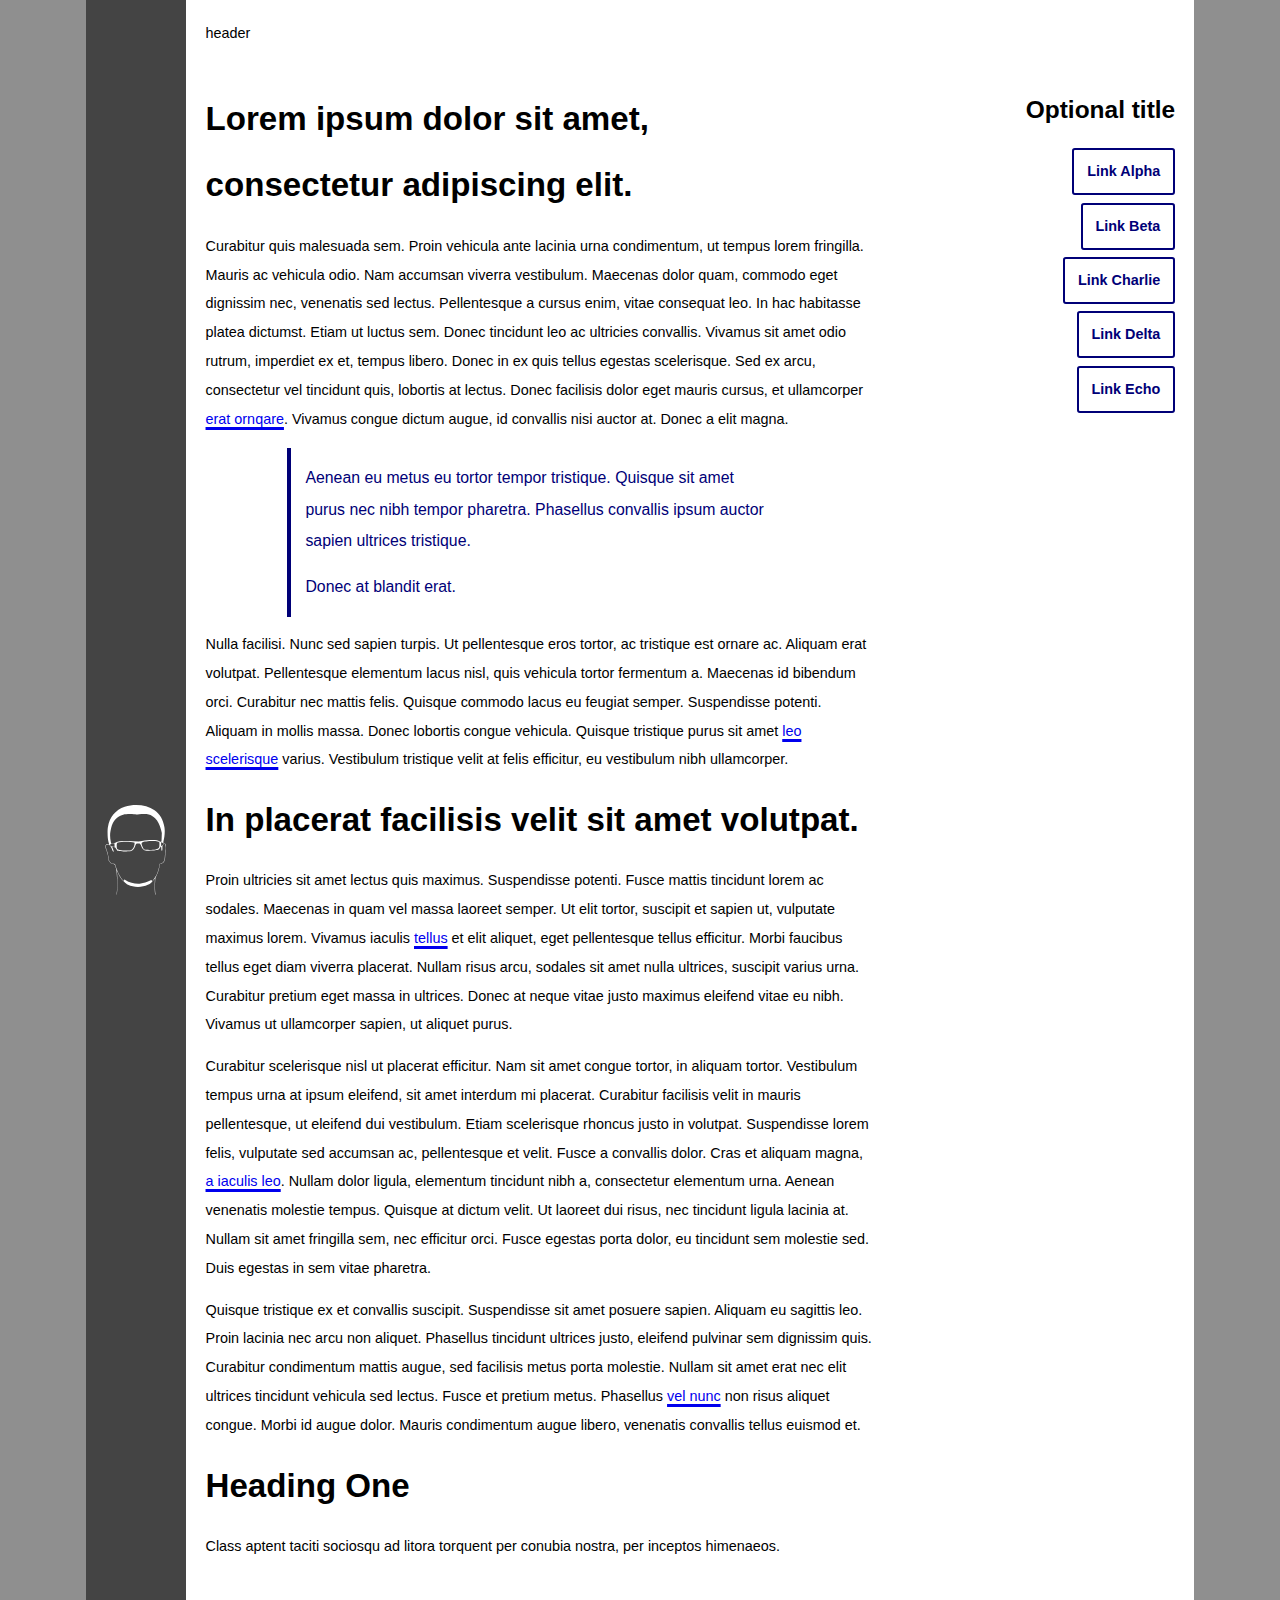
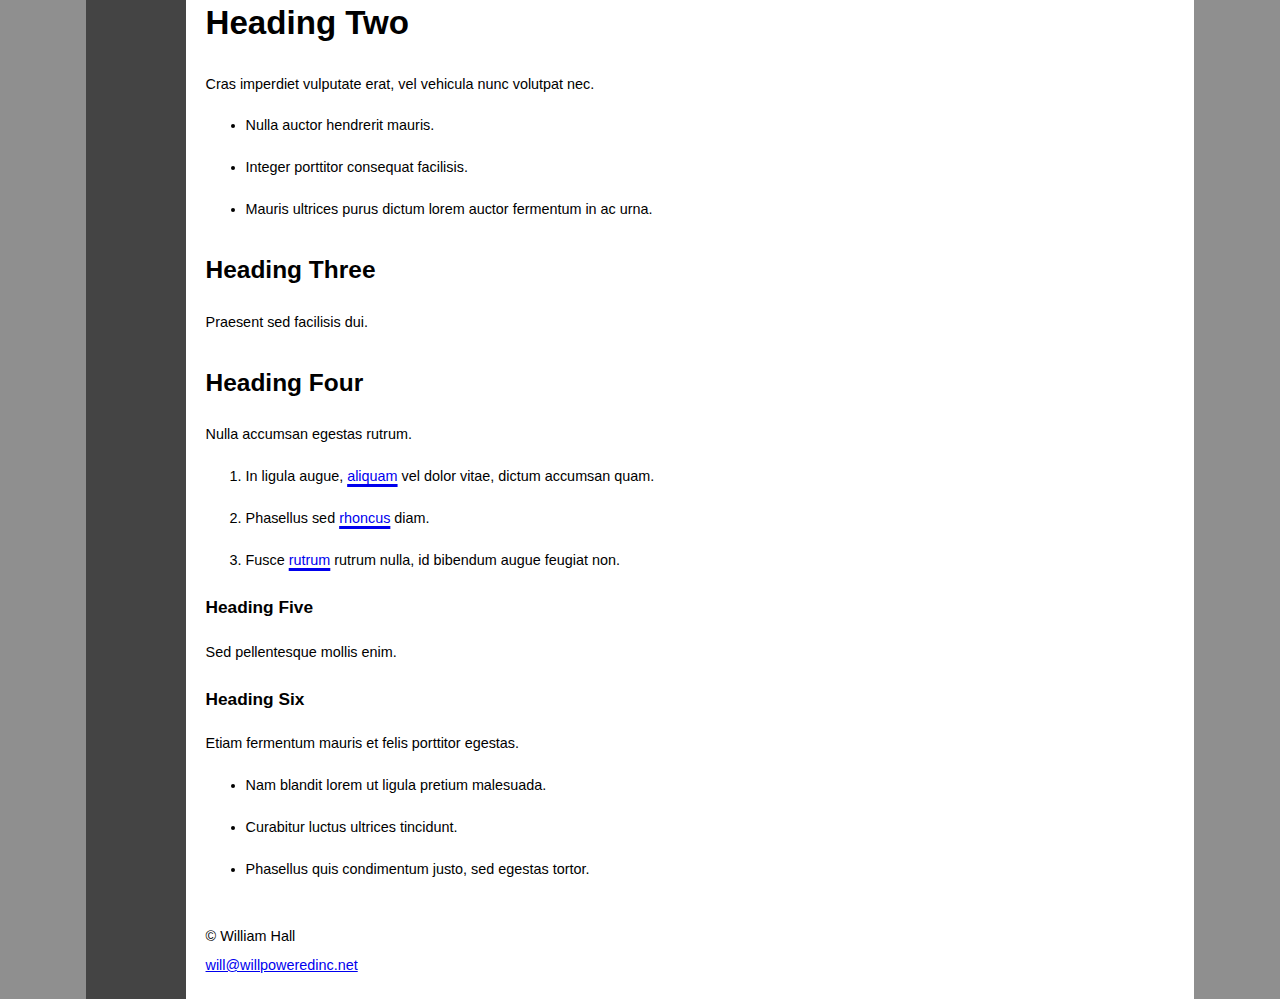
<file: index.html>
<!DOCTYPE html>
<html lang="en-GB">

<meta charset="UTF-8" />
<meta name="viewport" content="width=device-width, initial-scale=1" />

<title>Template</title>
<meta name="robots" content="index, follow" />

<meta name="color-scheme" content="light dark" />
<link rel="stylesheet" href="base.css" />
<link rel="stylesheet" media="screen and (min-width: 77.7rem)" href="responsivewithgrid.css" />
<!-- <link rel="stylesheet" href="outlines.css" /> -->
<link rel="stylesheet" media="screen and (color)" href="color-default.css" />

<style>
    main {
        min-height:100vh; /* debug */
    }
</style>

<link rel="canonical" href="https://willpoweredinc.net/" />

<meta name="revised" content="Sunday, July 28th 2019, 19:44pm (Europe/London)" />

<link rel="icon" href="favicon-16.png" sizes="16x16" />
<link rel="icon" href="favicon-32.png" sizes="32x32" />
<link rel="icon" href="favicon-48.png" sizes="48x48" />
<link rel="icon" href="favicon-62.png" sizes="62x62" />
<link rel="icon" href="favicon-192.png" sizes="192x192" />

<meta name="pinterest" content="nopin" />

<body>
    <header>
        header
    </header>

    <nav>
        <h3>Optional title</h3>
        <menu>
            <li><a href="#">Link Alpha</a></li>
            <li><a href="#">Link Beta</a></li>
            <li><a href="#">Link Charlie</a></li>
            <li><a href="#">Link Delta</a></li>
            <li><a href="#">Link Echo</a></li>
        </menu>
    </nav>

    <main>
        <section>
            <h1>Lorem ipsum dolor sit amet, consectetur adipiscing elit.</h1>
            <p>Curabitur quis malesuada sem. Proin vehicula ante lacinia urna condimentum, ut tempus lorem fringilla. Mauris ac vehicula odio. Nam accumsan viverra vestibulum. Maecenas dolor quam, commodo eget dignissim nec, venenatis sed lectus. Pellentesque a cursus enim, vitae consequat leo. In hac habitasse platea dictumst. Etiam ut luctus sem. Donec tincidunt leo ac ultricies convallis. Vivamus sit amet odio rutrum, imperdiet ex et, tempus libero. Donec in ex quis tellus egestas scelerisque. Sed ex arcu, consectetur vel tincidunt quis, lobortis at lectus. Donec facilisis dolor eget mauris cursus, et ullamcorper <a href="#">erat ornqare</a>. Vivamus congue dictum augue, id convallis nisi auctor at. Donec a elit magna.</p>
            <blockquote class="indent-both">
                <p>Aenean eu metus eu tortor tempor tristique. Quisque sit amet purus nec nibh tempor pharetra. Phasellus convallis ipsum auctor sapien ultrices tristique.</p>
                <p>Donec at blandit erat.</p>
            </blockquote>
            <p>Nulla facilisi. Nunc sed sapien turpis. Ut pellentesque eros tortor, ac tristique est ornare ac. Aliquam erat volutpat. Pellentesque elementum lacus nisl, quis vehicula tortor fermentum a. Maecenas id bibendum orci. Curabitur nec mattis felis. Quisque commodo lacus eu feugiat semper. Suspendisse potenti. Aliquam in mollis massa. Donec lobortis congue vehicula. Quisque tristique purus sit amet <a href="#">leo scelerisque</a> varius. Vestibulum tristique velit at felis efficitur, eu vestibulum nibh ullamcorper.</p>
        </section>

        <section>
            <h2>In placerat facilisis velit sit amet volutpat.</h2>
            <p>Proin ultricies sit amet lectus quis maximus. Suspendisse potenti. Fusce mattis tincidunt lorem ac sodales. Maecenas in quam vel massa laoreet semper. Ut elit tortor, suscipit et sapien ut, vulputate maximus lorem. Vivamus iaculis <a href="#">tellus</a> et elit aliquet, eget pellentesque tellus efficitur. Morbi faucibus tellus eget diam viverra placerat. Nullam risus arcu, sodales sit amet nulla ultrices, suscipit varius urna. Curabitur pretium eget massa in ultrices. Donec at neque vitae justo maximus eleifend vitae eu nibh. Vivamus ut ullamcorper sapien, ut aliquet purus.</p>

            <p>Curabitur scelerisque nisl ut placerat efficitur. Nam sit amet congue tortor, in aliquam tortor. Vestibulum tempus urna at ipsum eleifend, sit amet interdum mi placerat. Curabitur facilisis velit in mauris pellentesque, ut eleifend dui vestibulum. Etiam scelerisque rhoncus justo in volutpat. Suspendisse lorem felis, vulputate sed accumsan ac, pellentesque et velit. Fusce a convallis dolor. Cras et aliquam magna, <a href="#">a iaculis leo</a>. Nullam dolor ligula, elementum tincidunt nibh a, consectetur elementum urna. Aenean venenatis molestie tempus. Quisque at dictum velit. Ut laoreet dui risus, nec tincidunt ligula lacinia at. Nullam sit amet fringilla sem, nec efficitur orci. Fusce egestas porta dolor, eu tincidunt sem molestie sed. Duis egestas in sem vitae pharetra.</p>

            <p>Quisque tristique ex et convallis suscipit. Suspendisse sit amet posuere sapien. Aliquam eu sagittis leo. Proin lacinia nec arcu non aliquet. Phasellus tincidunt ultrices justo, eleifend pulvinar sem dignissim quis. Curabitur condimentum mattis augue, sed facilisis metus porta molestie. Nullam sit amet erat nec elit ultrices tincidunt vehicula sed lectus. Fusce et pretium metus. Phasellus <a href="#">vel nunc</a> non risus aliquet congue. Morbi id augue dolor. Mauris condimentum augue libero, venenatis convallis tellus euismod et.</p>
        </section>

        <section>
            <h1>Heading One</h1>
            <p>Class aptent taciti sociosqu ad litora torquent per conubia nostra, per inceptos himenaeos.</p>

            <h2>Heading Two</h2>
            <p>Cras imperdiet vulputate erat, vel vehicula nunc volutpat nec.</p>

            <ul>
                <li>Nulla auctor hendrerit mauris.</li>
                <li>Integer porttitor consequat facilisis.</li>
                <li>Mauris ultrices purus dictum lorem auctor fermentum in ac urna.</li>
            </ul>

            <h3>Heading Three</h3>
            <p>Praesent sed facilisis dui.</p>

            <h4>Heading Four</h4>
            <p>Nulla accumsan egestas rutrum.</p>

            <ol>
                <li>In ligula augue, <a href="#">aliquam</a> vel dolor vitae, dictum accumsan quam.</li>
                <li>Phasellus sed <a href="#">rhoncus</a> diam.</li>
                <li>Fusce <a href="#">rutrum</a> rutrum nulla, id bibendum augue feugiat non.</li>
            </ol>

            <h5>Heading Five</h5>
            <p>Sed pellentesque mollis enim.</p>

            <h6>Heading Six</h6>
            <p>Etiam fermentum mauris et felis porttitor egestas.</p>

            <ul>
                <li>Nam blandit lorem ut ligula pretium malesuada.</li>
                <li>Curabitur luctus ultrices tincidunt.</li>
                <li>Phasellus quis condimentum justo, sed egestas tortor. </li>
            </ul>
        </section>
    </main>

    <footer>
        &copy; William Hall<br />
        <a href="mailto:will@willpoweredinc.net">will@willpoweredinc.net</a>
    </footer>

    <aside>
        <div>
            <a href="#">
                <svg xmlns="http://www.w3.org/2000/svg" xmlns:xlink="http://www.w3.org/1999/xlink">
                    <use xlink:href="footlink.svg#icon-face" height="90" width="62"></use>
                </svg>
            </a>
        </div>
    </aside>

    <script src="fixremotesvgs.js"></script>
</body>


<!--
needless to say, the reverse dutch classic
overarm was now out of the question
-->
</file>
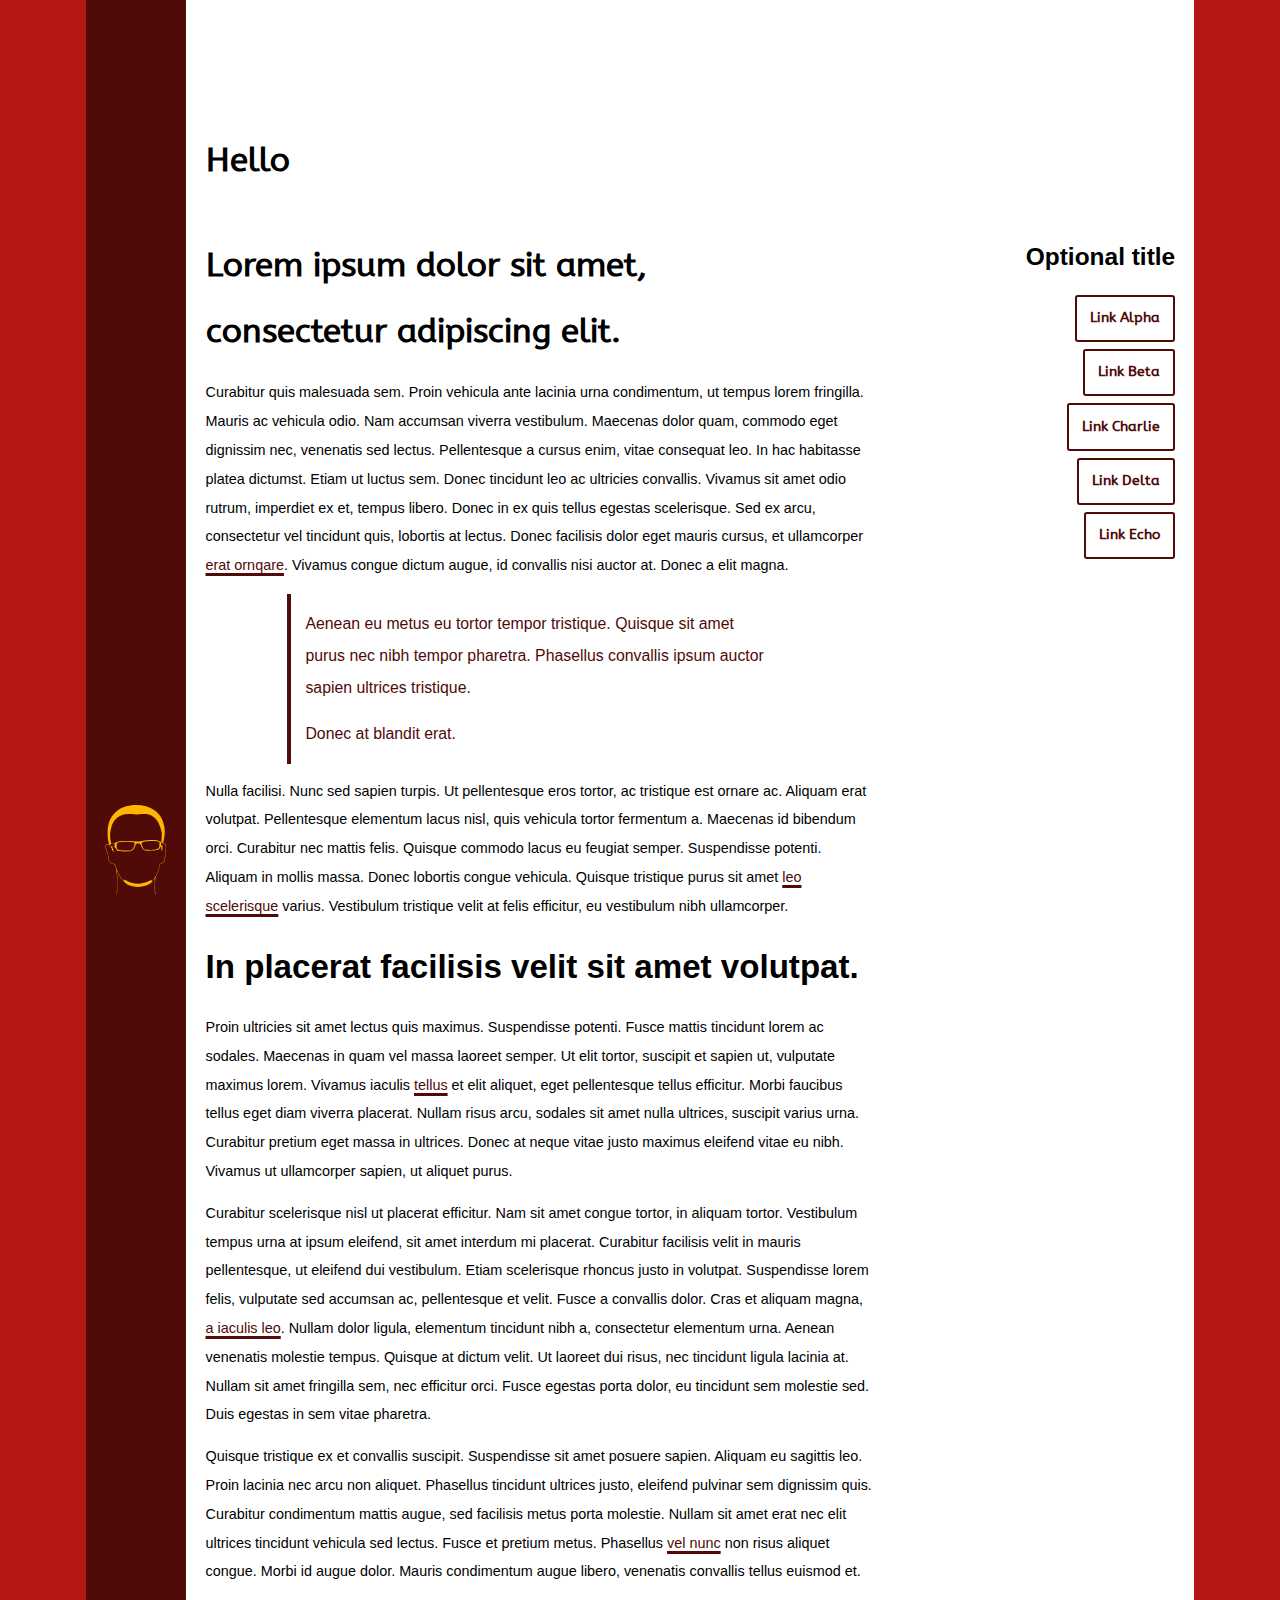
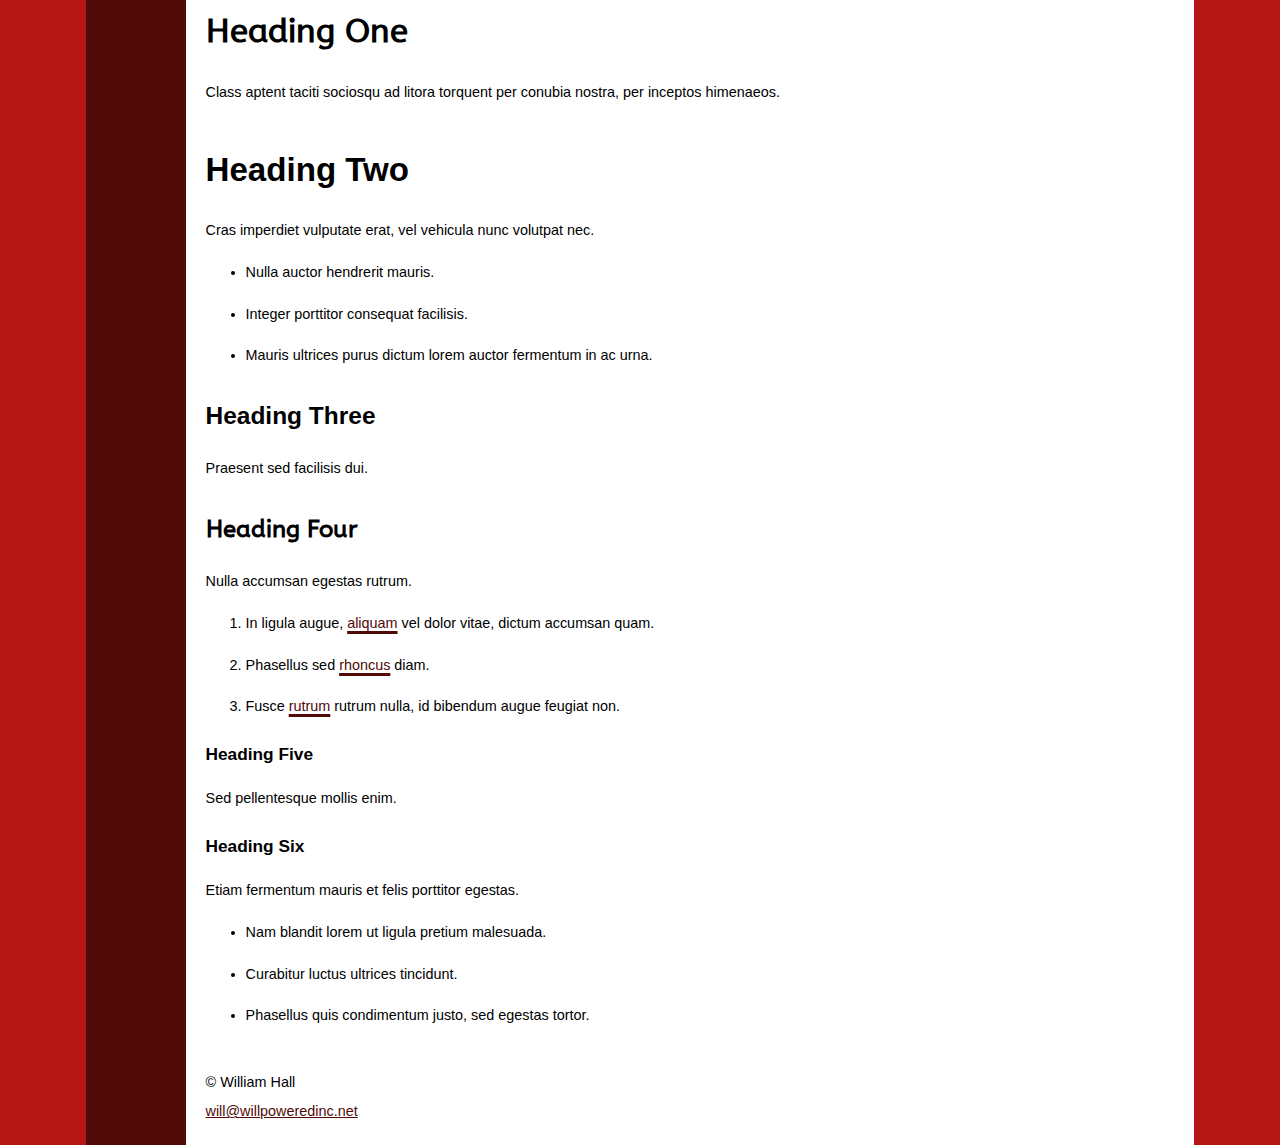
<file: iaas.html>
<!DOCTYPE html>
<html lang="en-GB">

<meta charset="UTF-8" />
<meta name="viewport" content="width=device-width, initial-scale=1" />

<title>Template</title>
<meta name="robots" content="index, follow" />

<meta name="color-scheme" content="light dark" />
<link rel="stylesheet" href="base.css" />
<link rel="stylesheet" media="screen and (min-width: 77.7rem)" href="responsivewithgrid.css" />
<!-- <link rel="stylesheet" href="outlines.css" /> -->
<link rel="stylesheet" media="screen and (color)" href="color-iaas.css" />

<style>
    /* if your website is not performing well, you might consider font-display:optional */
    @font-face {
        font-family: 'ABeeZee';
        font-style: normal;
        font-weight: 400;
        font-display: swap;
        src:url(/fonts/abeezee/400-normal.woff2) format('woff2');
        unicode-range: U+0000-00FF, U+0131, U+0152-0153, U+02BB-02BC, U+02C6, U+02DA, U+02DC, U+2000-206F, U+2074, U+20AC, U+2122, U+2191, U+2193, U+2212, U+2215, U+FEFF, U+FFFD;
    }
    header {
        background: url(https://i-am-a-superhero.co.uk/img/h.jpg) no-repeat center top;
        padding-top:95px;
    }
    @media (min-width:950px) {
        header {
            background-size:contain;
            padding-top:10%;
        }
    }
    header * {
        margin-bottom:0;
    }
    main {
        min-height:100vh; /* debug */
    }
    h1, header h2, h4, nav a {
        font-family:ABeeZee;
    }
</style>

<link rel="canonical" href="https://willpoweredinc.net/" />

<meta name="revised" content="Sunday, July 28th 2019, 19:44pm (Europe/London)" />

<link rel="icon" href="favicon-16.png" sizes="16x16" />
<link rel="icon" href="favicon-32.png" sizes="32x32" />
<link rel="icon" href="favicon-48.png" sizes="48x48" />
<link rel="icon" href="favicon-62.png" sizes="62x62" />
<link rel="icon" href="favicon-192.png" sizes="192x192" />

<meta name="pinterest" content="nopin" />

<body>
    <header>
        <h2>Hello</h2>
    </header>

    <nav>
        <h3>Optional title</h3>
        <menu>
            <li><a href="#">Link Alpha</a></li>
            <li><a href="#">Link Beta</a></li>
            <li><a href="#">Link Charlie</a></li>
            <li><a href="#">Link Delta</a></li>
            <li><a href="#">Link Echo</a></li>
        </menu>
    </nav>

    <main>
        <section>
            <h1>Lorem ipsum dolor sit amet, consectetur adipiscing elit.</h1>
            <p>Curabitur quis malesuada sem. Proin vehicula ante lacinia urna condimentum, ut tempus lorem fringilla. Mauris ac vehicula odio. Nam accumsan viverra vestibulum. Maecenas dolor quam, commodo eget dignissim nec, venenatis sed lectus. Pellentesque a cursus enim, vitae consequat leo. In hac habitasse platea dictumst. Etiam ut luctus sem. Donec tincidunt leo ac ultricies convallis. Vivamus sit amet odio rutrum, imperdiet ex et, tempus libero. Donec in ex quis tellus egestas scelerisque. Sed ex arcu, consectetur vel tincidunt quis, lobortis at lectus. Donec facilisis dolor eget mauris cursus, et ullamcorper <a href="#">erat ornqare</a>. Vivamus congue dictum augue, id convallis nisi auctor at. Donec a elit magna.</p>
            <blockquote class="indent-both">
                <p>Aenean eu metus eu tortor tempor tristique. Quisque sit amet purus nec nibh tempor pharetra. Phasellus convallis ipsum auctor sapien ultrices tristique.</p>
                <p>Donec at blandit erat.</p>
            </blockquote>
            <p>Nulla facilisi. Nunc sed sapien turpis. Ut pellentesque eros tortor, ac tristique est ornare ac. Aliquam erat volutpat. Pellentesque elementum lacus nisl, quis vehicula tortor fermentum a. Maecenas id bibendum orci. Curabitur nec mattis felis. Quisque commodo lacus eu feugiat semper. Suspendisse potenti. Aliquam in mollis massa. Donec lobortis congue vehicula. Quisque tristique purus sit amet <a href="#">leo scelerisque</a> varius. Vestibulum tristique velit at felis efficitur, eu vestibulum nibh ullamcorper.</p>
        </section>

        <section>
            <h2>In placerat facilisis velit sit amet volutpat.</h2>
            <p>Proin ultricies sit amet lectus quis maximus. Suspendisse potenti. Fusce mattis tincidunt lorem ac sodales. Maecenas in quam vel massa laoreet semper. Ut elit tortor, suscipit et sapien ut, vulputate maximus lorem. Vivamus iaculis <a href="#">tellus</a> et elit aliquet, eget pellentesque tellus efficitur. Morbi faucibus tellus eget diam viverra placerat. Nullam risus arcu, sodales sit amet nulla ultrices, suscipit varius urna. Curabitur pretium eget massa in ultrices. Donec at neque vitae justo maximus eleifend vitae eu nibh. Vivamus ut ullamcorper sapien, ut aliquet purus.</p>

            <p>Curabitur scelerisque nisl ut placerat efficitur. Nam sit amet congue tortor, in aliquam tortor. Vestibulum tempus urna at ipsum eleifend, sit amet interdum mi placerat. Curabitur facilisis velit in mauris pellentesque, ut eleifend dui vestibulum. Etiam scelerisque rhoncus justo in volutpat. Suspendisse lorem felis, vulputate sed accumsan ac, pellentesque et velit. Fusce a convallis dolor. Cras et aliquam magna, <a href="#">a iaculis leo</a>. Nullam dolor ligula, elementum tincidunt nibh a, consectetur elementum urna. Aenean venenatis molestie tempus. Quisque at dictum velit. Ut laoreet dui risus, nec tincidunt ligula lacinia at. Nullam sit amet fringilla sem, nec efficitur orci. Fusce egestas porta dolor, eu tincidunt sem molestie sed. Duis egestas in sem vitae pharetra.</p>

            <p>Quisque tristique ex et convallis suscipit. Suspendisse sit amet posuere sapien. Aliquam eu sagittis leo. Proin lacinia nec arcu non aliquet. Phasellus tincidunt ultrices justo, eleifend pulvinar sem dignissim quis. Curabitur condimentum mattis augue, sed facilisis metus porta molestie. Nullam sit amet erat nec elit ultrices tincidunt vehicula sed lectus. Fusce et pretium metus. Phasellus <a href="#">vel nunc</a> non risus aliquet congue. Morbi id augue dolor. Mauris condimentum augue libero, venenatis convallis tellus euismod et.</p>
        </section>

        <section>
            <h1>Heading One</h1>
            <p>Class aptent taciti sociosqu ad litora torquent per conubia nostra, per inceptos himenaeos.</p>

            <h2>Heading Two</h2>
            <p>Cras imperdiet vulputate erat, vel vehicula nunc volutpat nec.</p>

            <ul>
                <li>Nulla auctor hendrerit mauris.</li>
                <li>Integer porttitor consequat facilisis.</li>
                <li>Mauris ultrices purus dictum lorem auctor fermentum in ac urna.</li>
            </ul>

            <h3>Heading Three</h3>
            <p>Praesent sed facilisis dui.</p>

            <h4>Heading Four</h4>
            <p>Nulla accumsan egestas rutrum.</p>

            <ol>
                <li>In ligula augue, <a href="#">aliquam</a> vel dolor vitae, dictum accumsan quam.</li>
                <li>Phasellus sed <a href="#">rhoncus</a> diam.</li>
                <li>Fusce <a href="#">rutrum</a> rutrum nulla, id bibendum augue feugiat non.</li>
            </ol>

            <h5>Heading Five</h5>
            <p>Sed pellentesque mollis enim.</p>

            <h6>Heading Six</h6>
            <p>Etiam fermentum mauris et felis porttitor egestas.</p>

            <ul>
                <li>Nam blandit lorem ut ligula pretium malesuada.</li>
                <li>Curabitur luctus ultrices tincidunt.</li>
                <li>Phasellus quis condimentum justo, sed egestas tortor. </li>
            </ul>
        </section>
    </main>

    <footer>
        &copy; William Hall<br />
        <a href="mailto:will@willpoweredinc.net">will@willpoweredinc.net</a>
    </footer>

    <aside>
        <div>
            <a href="#">
                <svg xmlns="http://www.w3.org/2000/svg" xmlns:xlink="http://www.w3.org/1999/xlink">
                    <use xlink:href="footlink.svg#icon-face" height="90" width="62"></use>
                </svg>
            </a>
        </div>
    </aside>

    <script src="fixremotesvgs.js"></script>
</body>


<!--
needless to say, the reverse dutch classic
overarm was now out of the question
-->
</file>
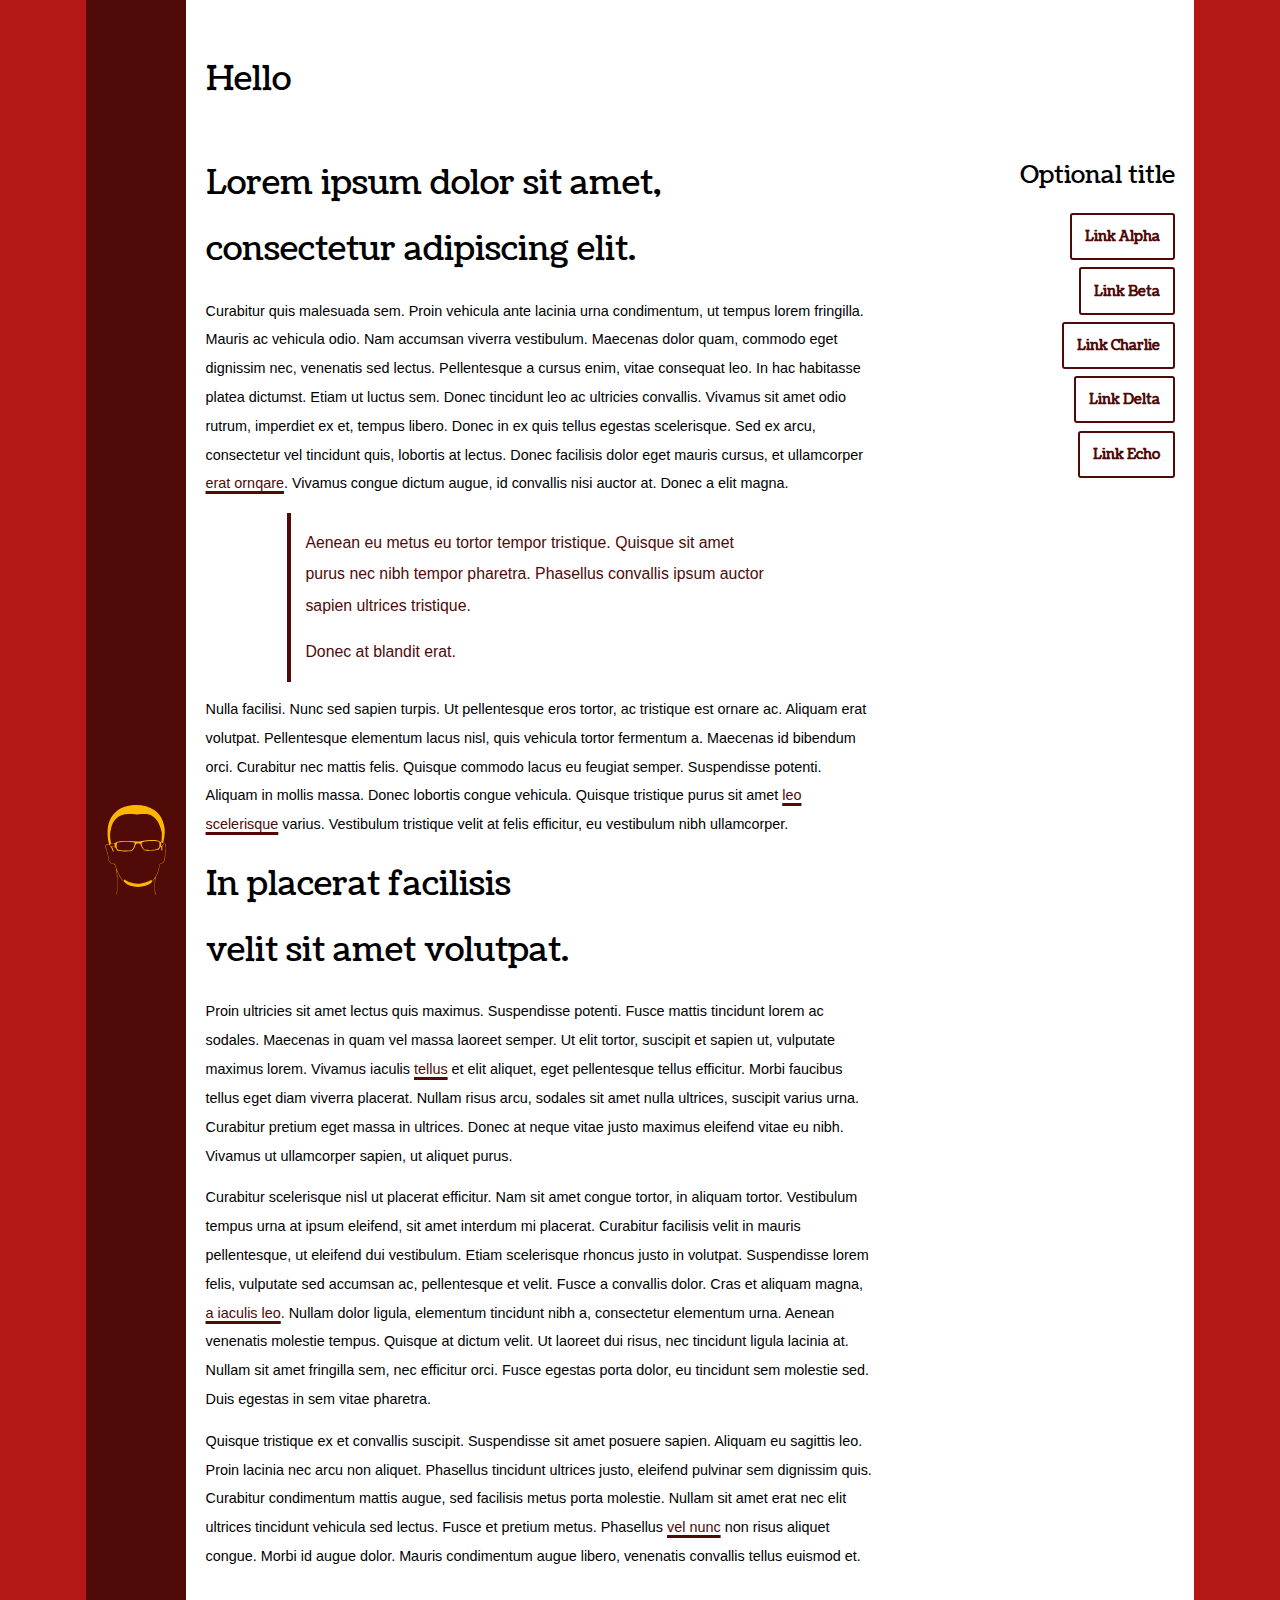
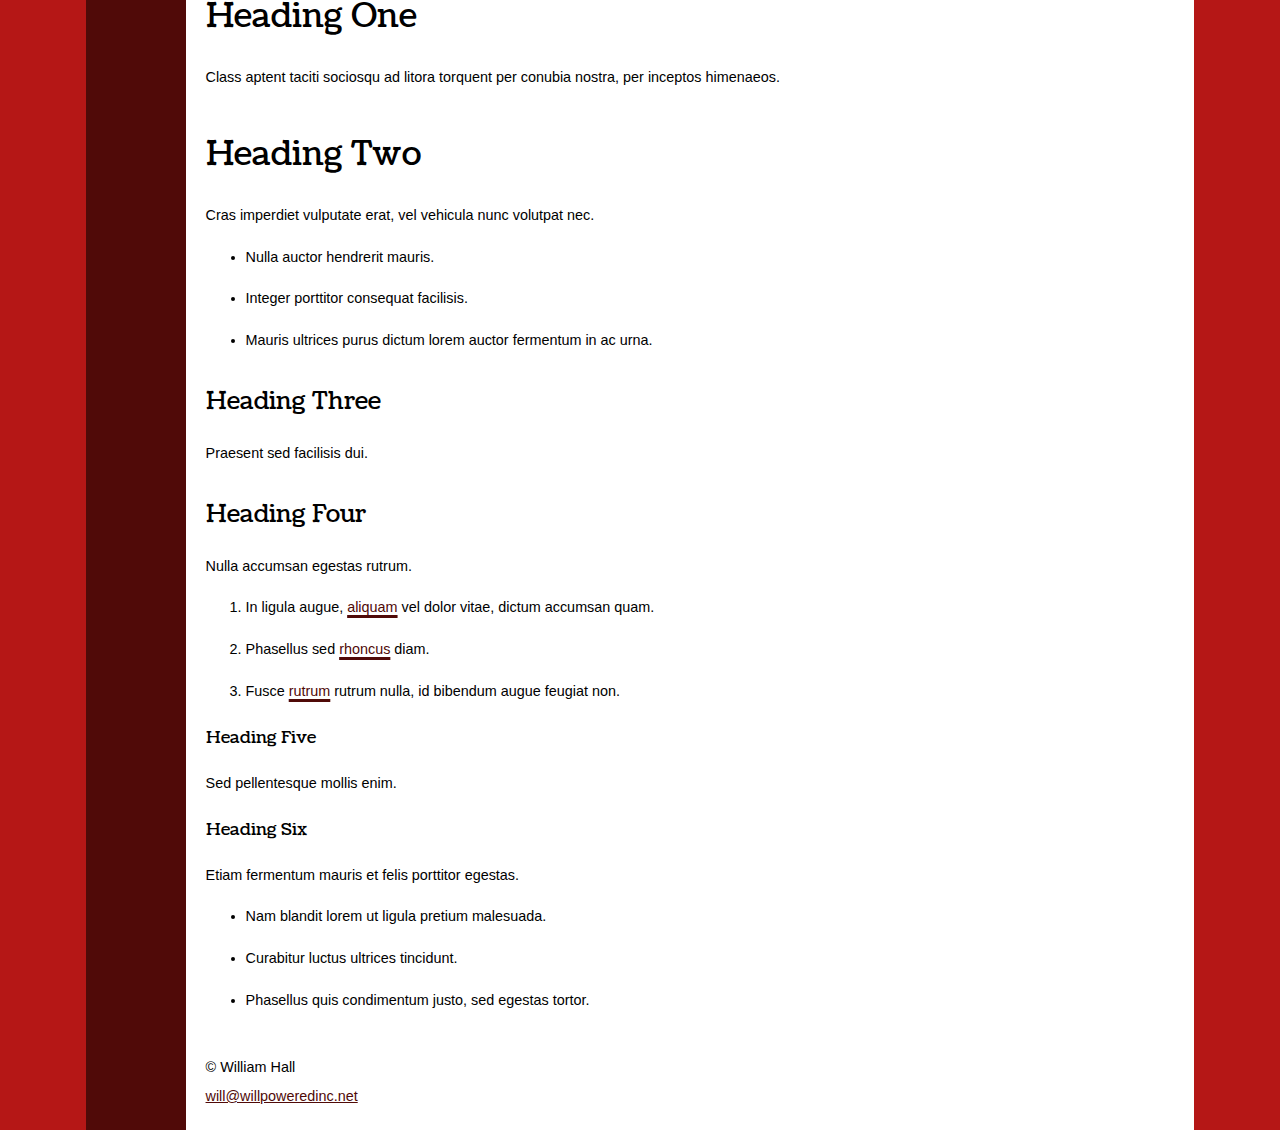
<file: tkn.html>
<!DOCTYPE html>
<html lang="en-GB">

<meta charset="UTF-8" />
<meta name="viewport" content="width=device-width, initial-scale=1" />

<title>Template</title>
<meta name="robots" content="index, follow" />

<meta name="color-scheme" content="light dark" />
<link rel="stylesheet" href="base.css" />
<link rel="stylesheet" media="screen and (min-width: 77.7rem)" href="responsivewithgrid.css" />
<!-- <link rel="stylesheet" href="outlines.css" /> -->
<link rel="stylesheet" media="screen and (color)" href="color-iaas.css" />

<style>
    /* if your website is not performing well, you might consider font-display:optional */
    @font-face {
        font-family: 'Coustard';
        font-style: normal;
        font-weight: 400;
        src: url(/fonts/coustard/400-normal.woff2) format('woff2');
        unicode-range: U+0000-00FF, U+0131, U+0152-0153, U+02BB-02BC, U+02C6, U+02DA, U+02DC, U+0300-0301, U+0303-0304, U+0308-0309, U+0323, U+0329, U+2000-206F, U+2074, U+20AC, U+2122, U+2191, U+2193, U+2212, U+2215, U+FEFF, U+FFFD;
    }
    header * {
        margin-bottom:0;
    }
    header h1 {
        margin-top: 0;
    }
    h1,h2,h3,h4,h5,h6,nav a {
        font-family:'Coustard', sans-serif;
        font-weight:400;
    }
    main {
        min-height:100vh; /* debug */
    }
</style>

<link rel="canonical" href="https://willpoweredinc.net/" />

<meta name="revised" content="Sunday, July 28th 2019, 19:44pm (Europe/London)" />

<link rel="icon" href="favicon-16.png" sizes="16x16" />
<link rel="icon" href="favicon-32.png" sizes="32x32" />
<link rel="icon" href="favicon-48.png" sizes="48x48" />
<link rel="icon" href="favicon-62.png" sizes="62x62" />
<link rel="icon" href="favicon-192.png" sizes="192x192" />

<meta name="pinterest" content="nopin" />

<body>
    <header>
        <h2>Hello</h2>
    </header>

    <nav>
        <h3>Optional title</h3>
        <menu>
            <li><a href="#">Link Alpha</a></li>
            <li><a href="#">Link Beta</a></li>
            <li><a href="#">Link Charlie</a></li>
            <li><a href="#">Link Delta</a></li>
            <li><a href="#">Link Echo</a></li>
        </menu>
    </nav>

    <main>
        <section>
            <h1>Lorem ipsum dolor sit amet, consectetur adipiscing elit.</h1>
            <p>Curabitur quis malesuada sem. Proin vehicula ante lacinia urna condimentum, ut tempus lorem fringilla. Mauris ac vehicula odio. Nam accumsan viverra vestibulum. Maecenas dolor quam, commodo eget dignissim nec, venenatis sed lectus. Pellentesque a cursus enim, vitae consequat leo. In hac habitasse platea dictumst. Etiam ut luctus sem. Donec tincidunt leo ac ultricies convallis. Vivamus sit amet odio rutrum, imperdiet ex et, tempus libero. Donec in ex quis tellus egestas scelerisque. Sed ex arcu, consectetur vel tincidunt quis, lobortis at lectus. Donec facilisis dolor eget mauris cursus, et ullamcorper <a href="#">erat ornqare</a>. Vivamus congue dictum augue, id convallis nisi auctor at. Donec a elit magna.</p>
            <blockquote class="indent-both">
                <p>Aenean eu metus eu tortor tempor tristique. Quisque sit amet purus nec nibh tempor pharetra. Phasellus convallis ipsum auctor sapien ultrices tristique.</p>
                <p>Donec at blandit erat.</p>
            </blockquote>
            <p>Nulla facilisi. Nunc sed sapien turpis. Ut pellentesque eros tortor, ac tristique est ornare ac. Aliquam erat volutpat. Pellentesque elementum lacus nisl, quis vehicula tortor fermentum a. Maecenas id bibendum orci. Curabitur nec mattis felis. Quisque commodo lacus eu feugiat semper. Suspendisse potenti. Aliquam in mollis massa. Donec lobortis congue vehicula. Quisque tristique purus sit amet <a href="#">leo scelerisque</a> varius. Vestibulum tristique velit at felis efficitur, eu vestibulum nibh ullamcorper.</p>
        </section>

        <section>
            <h2>In placerat facilisis velit sit amet volutpat.</h2>
            <p>Proin ultricies sit amet lectus quis maximus. Suspendisse potenti. Fusce mattis tincidunt lorem ac sodales. Maecenas in quam vel massa laoreet semper. Ut elit tortor, suscipit et sapien ut, vulputate maximus lorem. Vivamus iaculis <a href="#">tellus</a> et elit aliquet, eget pellentesque tellus efficitur. Morbi faucibus tellus eget diam viverra placerat. Nullam risus arcu, sodales sit amet nulla ultrices, suscipit varius urna. Curabitur pretium eget massa in ultrices. Donec at neque vitae justo maximus eleifend vitae eu nibh. Vivamus ut ullamcorper sapien, ut aliquet purus.</p>

            <p>Curabitur scelerisque nisl ut placerat efficitur. Nam sit amet congue tortor, in aliquam tortor. Vestibulum tempus urna at ipsum eleifend, sit amet interdum mi placerat. Curabitur facilisis velit in mauris pellentesque, ut eleifend dui vestibulum. Etiam scelerisque rhoncus justo in volutpat. Suspendisse lorem felis, vulputate sed accumsan ac, pellentesque et velit. Fusce a convallis dolor. Cras et aliquam magna, <a href="#">a iaculis leo</a>. Nullam dolor ligula, elementum tincidunt nibh a, consectetur elementum urna. Aenean venenatis molestie tempus. Quisque at dictum velit. Ut laoreet dui risus, nec tincidunt ligula lacinia at. Nullam sit amet fringilla sem, nec efficitur orci. Fusce egestas porta dolor, eu tincidunt sem molestie sed. Duis egestas in sem vitae pharetra.</p>

            <p>Quisque tristique ex et convallis suscipit. Suspendisse sit amet posuere sapien. Aliquam eu sagittis leo. Proin lacinia nec arcu non aliquet. Phasellus tincidunt ultrices justo, eleifend pulvinar sem dignissim quis. Curabitur condimentum mattis augue, sed facilisis metus porta molestie. Nullam sit amet erat nec elit ultrices tincidunt vehicula sed lectus. Fusce et pretium metus. Phasellus <a href="#">vel nunc</a> non risus aliquet congue. Morbi id augue dolor. Mauris condimentum augue libero, venenatis convallis tellus euismod et.</p>
        </section>

        <section>
            <h1>Heading One</h1>
            <p>Class aptent taciti sociosqu ad litora torquent per conubia nostra, per inceptos himenaeos.</p>

            <h2>Heading Two</h2>
            <p>Cras imperdiet vulputate erat, vel vehicula nunc volutpat nec.</p>

            <ul>
                <li>Nulla auctor hendrerit mauris.</li>
                <li>Integer porttitor consequat facilisis.</li>
                <li>Mauris ultrices purus dictum lorem auctor fermentum in ac urna.</li>
            </ul>

            <h3>Heading Three</h3>
            <p>Praesent sed facilisis dui.</p>

            <h4>Heading Four</h4>
            <p>Nulla accumsan egestas rutrum.</p>

            <ol>
                <li>In ligula augue, <a href="#">aliquam</a> vel dolor vitae, dictum accumsan quam.</li>
                <li>Phasellus sed <a href="#">rhoncus</a> diam.</li>
                <li>Fusce <a href="#">rutrum</a> rutrum nulla, id bibendum augue feugiat non.</li>
            </ol>

            <h5>Heading Five</h5>
            <p>Sed pellentesque mollis enim.</p>

            <h6>Heading Six</h6>
            <p>Etiam fermentum mauris et felis porttitor egestas.</p>

            <ul>
                <li>Nam blandit lorem ut ligula pretium malesuada.</li>
                <li>Curabitur luctus ultrices tincidunt.</li>
                <li>Phasellus quis condimentum justo, sed egestas tortor. </li>
            </ul>
        </section>
    </main>

    <footer>
        &copy; William Hall<br />
        <a href="mailto:will@willpoweredinc.net">will@willpoweredinc.net</a>
    </footer>

    <aside>
        <div>
            <a href="#">
                <svg xmlns="http://www.w3.org/2000/svg" xmlns:xlink="http://www.w3.org/1999/xlink">
                    <use xlink:href="footlink.svg#icon-face" height="90" width="62"></use>
                </svg>
            </a>
        </div>
    </aside>

    <script src="fixremotesvgs.js"></script>
</body>


<!--
needless to say, the reverse dutch classic
overarm was now out of the question
-->
</file>
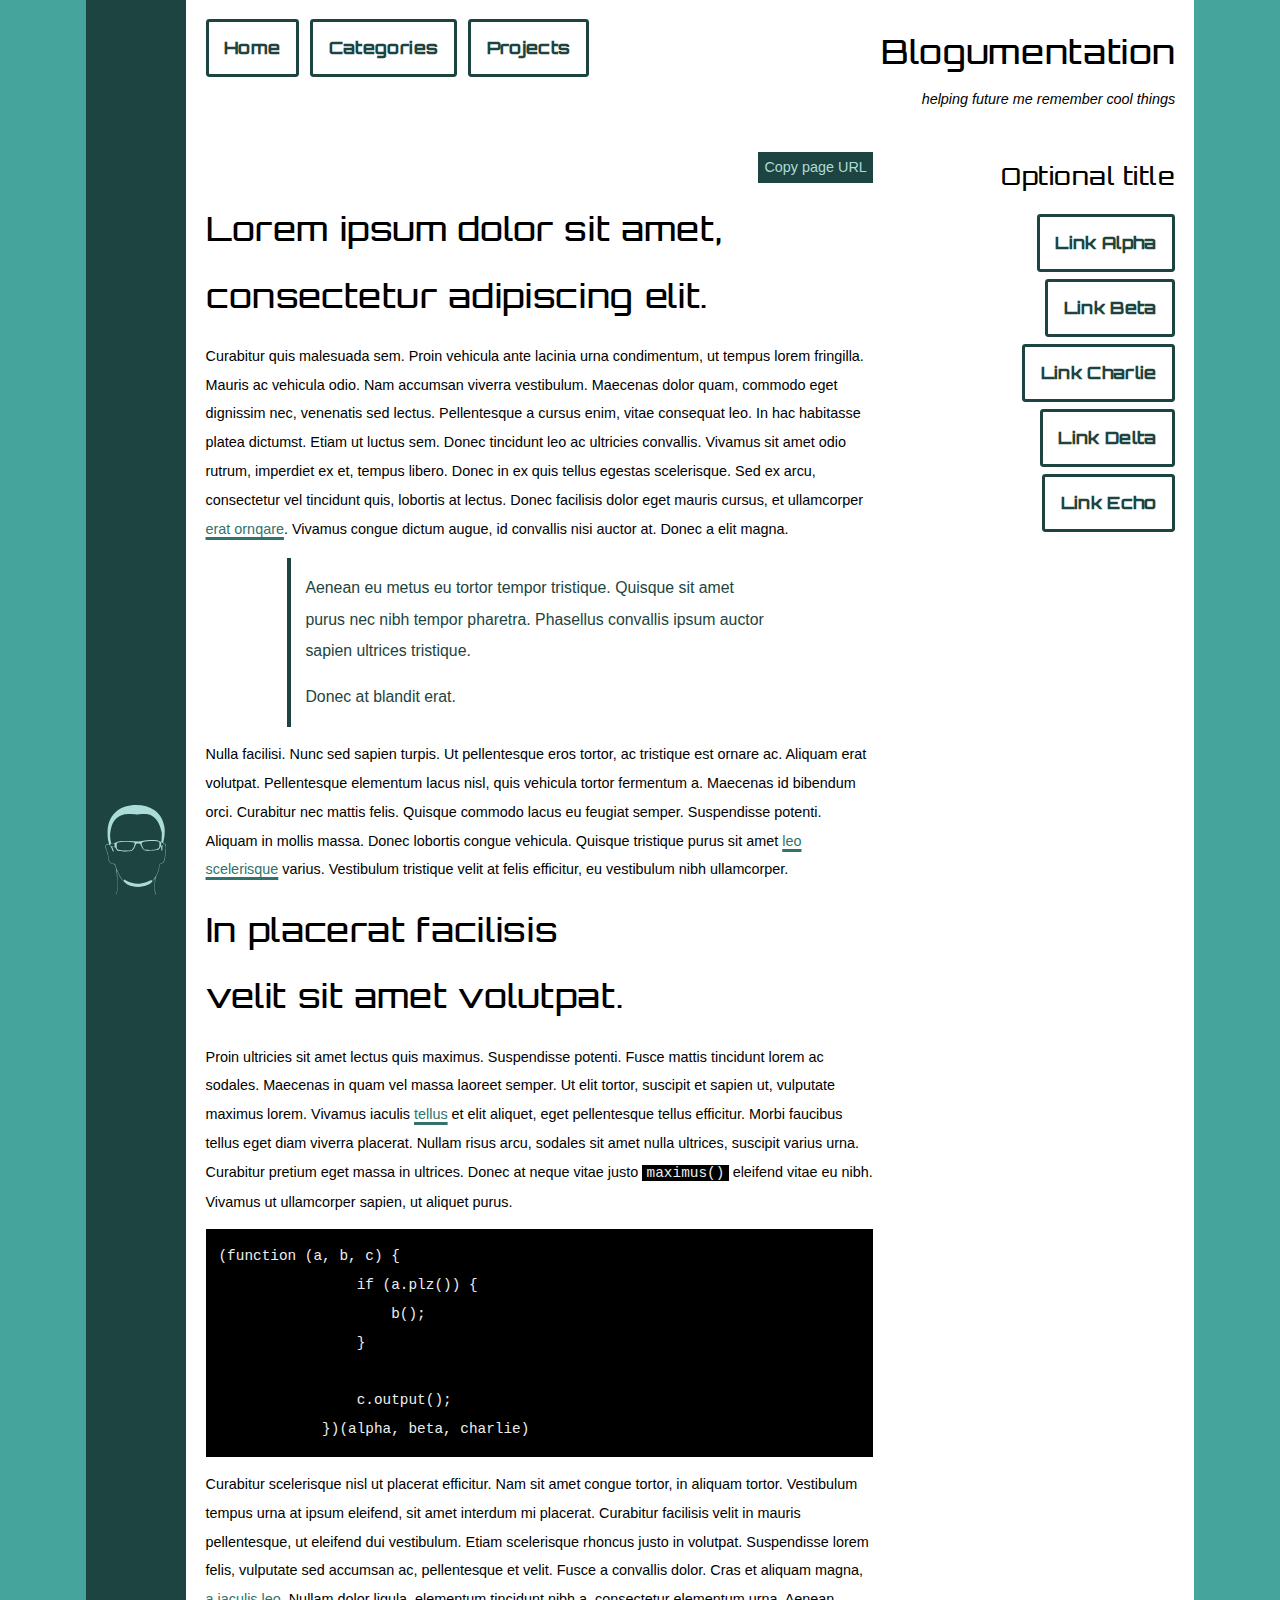
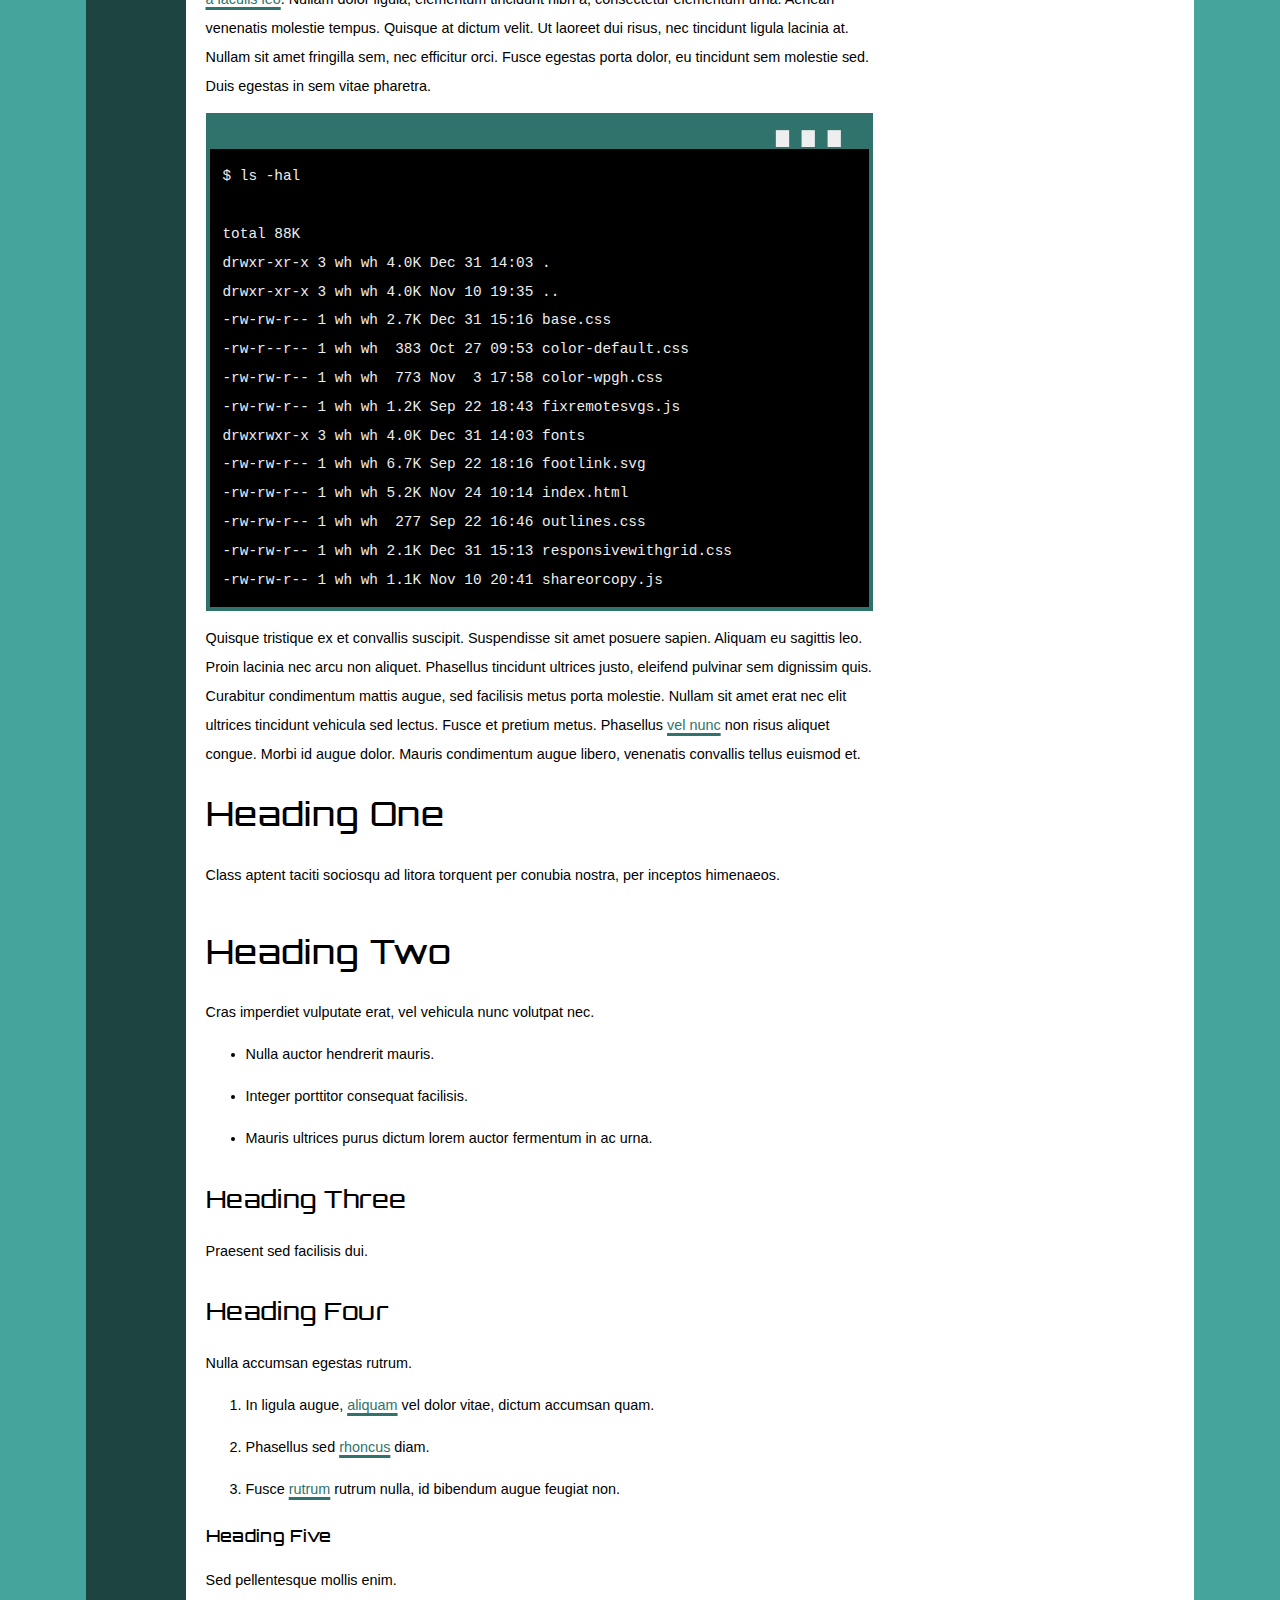
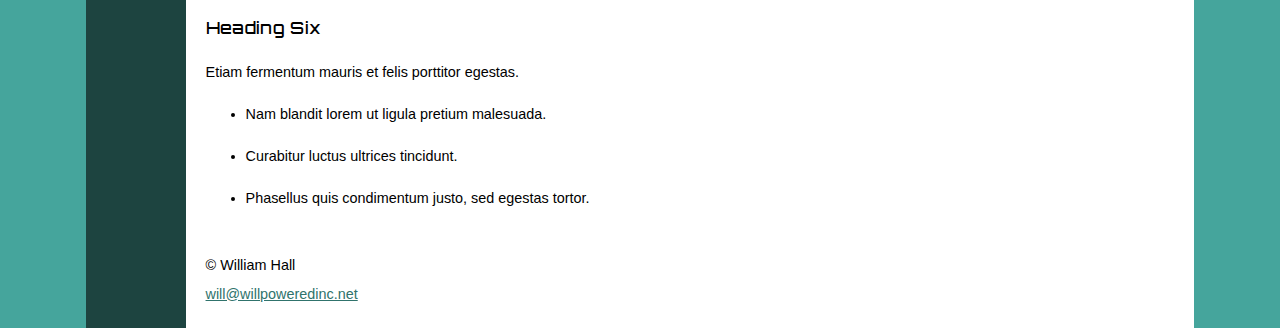
<file: wpgh.html>
<!DOCTYPE html>
<html lang="en-GB">

<meta charset="UTF-8" />
<meta name="viewport" content="width=device-width, initial-scale=1" />

<title>Template</title>
<meta name="robots" content="index, follow" />

<meta name="color-scheme" content="light dark" />
<link rel="stylesheet" href="base.css" />
<link rel="stylesheet" media="screen and (min-width: 77.7rem)" href="responsivewithgrid.css" />
<!-- <link rel="stylesheet" href="outlines.css" /> -->
<link rel="stylesheet" media="screen and (color)" href="color-wpgh.css" />

<style>
    /* we're already providing a gracefully degraded experience for those without grid support so we only support woff2 */
    /* if your website is not performing well, you might consider font-display:optional */
    @font-face {
        font-family:'Orbitron';
        font-style:normal;
        font-weight:500;
        font-display:swap;
        src:url(/fonts/orbitron/500-medium.woff2) format('woff2');
        unicode-range:U+0000-00FF, U+0131, U+0152-0153, U+02BB-02BC, U+02C6, U+02DA, U+02DC, U+2000-206F, U+2074, U+20AC, U+2122, U+2191, U+2193, U+2212, U+2215, U+FEFF, U+FFFD;
    }
    h1,h2,h3,h4,h5,h6,nav a {
        font-family:'Orbitron', sans-serif;
        font-weight:500;
        letter-spacing:0.02em;
    }
    header hgroup {
        text-align:right;
    }
    @media (min-width:77.7rem) {
        header hgroup {
            float:right;
        }
    }
    header h2,header p {
        margin:0;
    }
    header p {
        font-style:italic;
    }
    nav a {
        font-size:1.2em; /* compensate for legibility */
    }
    main {
        min-height:100vh; /* debug */
    }
    .js-share { /* styles based on hover of nav links */
        background:#007;
        background:var(--link-active, #007);
        border:0;
        color:white;
        color:var(--link-background-active-text, white);
        cursor:pointer;
        float:right;
    }
    .js-share + * {
        margin-top:0; /* cancel title margin top */
    }

    code {
        background:black;
        color:#eee;
    }
    p code {
        padding:0 0.3rem;
    }
    pre code {
        display:block;
        padding:0.9rem;
    }
    pre code.windowed {
        border:solid;
        border-color:var(--link-color, #00e);
        border-width:2.5rem 0.3rem 0.3rem;
        position:relative;
    }
    pre code.windowed:before {
        content:"···";
        font-size:8rem;
        letter-spacing:-3rem;
        line-height:1.8rem;
        position:absolute;
        right:3rem;
        top:-1.5rem;
    }

</style>

<link rel="canonical" href="https://willpoweredinc.net/" />

<meta name="revised" content="Sunday, July 28th 2019, 19:44pm (Europe/London)" />

<link rel="icon" href="favicon-16.png" sizes="16x16" />
<link rel="icon" href="favicon-32.png" sizes="32x32" />
<link rel="icon" href="favicon-48.png" sizes="48x48" />
<link rel="icon" href="favicon-62.png" sizes="62x62" />
<link rel="icon" href="favicon-192.png" sizes="192x192" />

<meta name="pinterest" content="nopin" />

<body>
    <header>
        <hgroup>
            <h2>Blogumentation</h2>
            <p>helping future me remember cool things</p>
        </hgroup>
        <nav>
            <menu>
                <li><a href="#">Home</a></li>
                <li><a href="#">Categories</a></li>
                <li><a href="#">Projects</a></li>
            </menu>
        </nav>
    </header>

    <nav>
        <h3>Optional title</h3>
        <menu>
            <li><a href="#">Link Alpha</a></li>
            <li><a href="#">Link Beta</a></li>
            <li><a href="#">Link Charlie</a></li>
            <li><a href="#">Link Delta</a></li>
            <li><a href="#">Link Echo</a></li>
        </menu>
    </nav>

    <main>
        <section>
            <h1>Lorem ipsum dolor sit amet, consectetur adipiscing elit.</h1>
            <p>Curabitur quis malesuada sem. Proin vehicula ante lacinia urna condimentum, ut tempus lorem fringilla. Mauris ac vehicula odio. Nam accumsan viverra vestibulum. Maecenas dolor quam, commodo eget dignissim nec, venenatis sed lectus. Pellentesque a cursus enim, vitae consequat leo. In hac habitasse platea dictumst. Etiam ut luctus sem. Donec tincidunt leo ac ultricies convallis. Vivamus sit amet odio rutrum, imperdiet ex et, tempus libero. Donec in ex quis tellus egestas scelerisque. Sed ex arcu, consectetur vel tincidunt quis, lobortis at lectus. Donec facilisis dolor eget mauris cursus, et ullamcorper <a href="#">erat ornqare</a>. Vivamus congue dictum augue, id convallis nisi auctor at. Donec a elit magna.</p>
            <blockquote class="indent-both">
                <p>Aenean eu metus eu tortor tempor tristique. Quisque sit amet purus nec nibh tempor pharetra. Phasellus convallis ipsum auctor sapien ultrices tristique.</p>
                <p>Donec at blandit erat.</p>
            </blockquote>
            <p>Nulla facilisi. Nunc sed sapien turpis. Ut pellentesque eros tortor, ac tristique est ornare ac. Aliquam erat volutpat. Pellentesque elementum lacus nisl, quis vehicula tortor fermentum a. Maecenas id bibendum orci. Curabitur nec mattis felis. Quisque commodo lacus eu feugiat semper. Suspendisse potenti. Aliquam in mollis massa. Donec lobortis congue vehicula. Quisque tristique purus sit amet <a href="#">leo scelerisque</a> varius. Vestibulum tristique velit at felis efficitur, eu vestibulum nibh ullamcorper.</p>
        </section>

        <section>
            <h2>In placerat facilisis velit sit amet volutpat.</h2>
            <p>Proin ultricies sit amet lectus quis maximus. Suspendisse potenti. Fusce mattis tincidunt lorem ac sodales. Maecenas in quam vel massa laoreet semper. Ut elit tortor, suscipit et sapien ut, vulputate maximus lorem. Vivamus iaculis <a href="#">tellus</a> et elit aliquet, eget pellentesque tellus efficitur. Morbi faucibus tellus eget diam viverra placerat. Nullam risus arcu, sodales sit amet nulla ultrices, suscipit varius urna. Curabitur pretium eget massa in ultrices. Donec at neque vitae justo <code>maximus()</code> eleifend vitae eu nibh. Vivamus ut ullamcorper sapien, ut aliquet purus.</p>
            <pre><code>(function (a, b, c) {
                if (a.plz()) {
                    b();
                }

                c.output();
            })(alpha, beta, charlie)</code></pre>
            <p>Curabitur scelerisque nisl ut placerat efficitur. Nam sit amet congue tortor, in aliquam tortor. Vestibulum tempus urna at ipsum eleifend, sit amet interdum mi placerat. Curabitur facilisis velit in mauris pellentesque, ut eleifend dui vestibulum. Etiam scelerisque rhoncus justo in volutpat. Suspendisse lorem felis, vulputate sed accumsan ac, pellentesque et velit. Fusce a convallis dolor. Cras et aliquam magna, <a href="#">a iaculis leo</a>. Nullam dolor ligula, elementum tincidunt nibh a, consectetur elementum urna. Aenean venenatis molestie tempus. Quisque at dictum velit. Ut laoreet dui risus, nec tincidunt ligula lacinia at. Nullam sit amet fringilla sem, nec efficitur orci. Fusce egestas porta dolor, eu tincidunt sem molestie sed. Duis egestas in sem vitae pharetra.</p>
            <pre><code class="windowed">$ ls -hal

total 88K
drwxr-xr-x 3 wh wh 4.0K Dec 31 14:03 .
drwxr-xr-x 3 wh wh 4.0K Nov 10 19:35 ..
-rw-rw-r-- 1 wh wh 2.7K Dec 31 15:16 base.css
-rw-r--r-- 1 wh wh  383 Oct 27 09:53 color-default.css
-rw-rw-r-- 1 wh wh  773 Nov  3 17:58 color-wpgh.css
-rw-rw-r-- 1 wh wh 1.2K Sep 22 18:43 fixremotesvgs.js
drwxrwxr-x 3 wh wh 4.0K Dec 31 14:03 fonts
-rw-rw-r-- 1 wh wh 6.7K Sep 22 18:16 footlink.svg
-rw-rw-r-- 1 wh wh 5.2K Nov 24 10:14 index.html
-rw-rw-r-- 1 wh wh  277 Sep 22 16:46 outlines.css
-rw-rw-r-- 1 wh wh 2.1K Dec 31 15:13 responsivewithgrid.css
-rw-rw-r-- 1 wh wh 1.1K Nov 10 20:41 shareorcopy.js</code></pre>
            <p>Quisque tristique ex et convallis suscipit. Suspendisse sit amet posuere sapien. Aliquam eu sagittis leo. Proin lacinia nec arcu non aliquet. Phasellus tincidunt ultrices justo, eleifend pulvinar sem dignissim quis. Curabitur condimentum mattis augue, sed facilisis metus porta molestie. Nullam sit amet erat nec elit ultrices tincidunt vehicula sed lectus. Fusce et pretium metus. Phasellus <a href="#">vel nunc</a> non risus aliquet congue. Morbi id augue dolor. Mauris condimentum augue libero, venenatis convallis tellus euismod et.</p>
        </section>

        <section>
            <h1>Heading One</h1>
            <p>Class aptent taciti sociosqu ad litora torquent per conubia nostra, per inceptos himenaeos.</p>

            <h2>Heading Two</h2>
            <p>Cras imperdiet vulputate erat, vel vehicula nunc volutpat nec.</p>

            <ul>
                <li>Nulla auctor hendrerit mauris.</li>
                <li>Integer porttitor consequat facilisis.</li>
                <li>Mauris ultrices purus dictum lorem auctor fermentum in ac urna.</li>
            </ul>

            <h3>Heading Three</h3>
            <p>Praesent sed facilisis dui.</p>

            <h4>Heading Four</h4>
            <p>Nulla accumsan egestas rutrum.</p>

            <ol>
                <li>In ligula augue, <a href="#">aliquam</a> vel dolor vitae, dictum accumsan quam.</li>
                <li>Phasellus sed <a href="#">rhoncus</a> diam.</li>
                <li>Fusce <a href="#">rutrum</a> rutrum nulla, id bibendum augue feugiat non.</li>
            </ol>

            <h5>Heading Five</h5>
            <p>Sed pellentesque mollis enim.</p>

            <h6>Heading Six</h6>
            <p>Etiam fermentum mauris et felis porttitor egestas.</p>

            <ul>
                <li>Nam blandit lorem ut ligula pretium malesuada.</li>
                <li>Curabitur luctus ultrices tincidunt.</li>
                <li>Phasellus quis condimentum justo, sed egestas tortor. </li>
            </ul>
        </section>
    </main>

    <footer>
        &copy; William Hall<br />
        <a href="mailto:will@willpoweredinc.net">will@willpoweredinc.net</a>
    </footer>

    <aside>
        <div>
            <a href="#">
                <svg xmlns="http://www.w3.org/2000/svg" xmlns:xlink="http://www.w3.org/1999/xlink">
                    <use xlink:href="footlink.svg#icon-face" height="90" width="62"></use>
                </svg>
            </a>
        </div>
    </aside>

    <script src="fixremotesvgs.js"></script>
    <script src="shareorcopy.js"></script>
</body>

<!--
needless to say, the reverse dutch classic
overarm was now out of the question
-->
</file>
<file: base.css>
:root {
    font-family:arial,sans-serif,"Apple Color Emoji","Segoe UI Emoji","Segoe UI Symbol";
    font-size:0.9rem;
    line-height:2;
}

html {
    background:#8f8f8f;
    background:var(--page-background, #8f8f8f);
    scroll-behavior:smooth;
}

/* reset...sort of */
body {
    margin:0;
    padding:0;
}

/* future proof */
img {
    max-width:100%;
    display:block;
}

/* not sure if necessary but sounds good */
input,button,textarea,select {
    font:inherit;
}

body {
    background:white;
    background:var(--content-background, white);
    color:black;
    color:var(--content-color, black);
    display:block; /* IE */
    margin:0 auto;
    min-height:100vh;
    position:relative;
    width:98%;
}

/* area padding with or without columns */
header,body > nav,main,footer {
    padding:1.33em;
}
aside {
    padding:0 1.33em;
}

/* fix content padding */
nav > *,main * {
    margin:0;
}
nav > * + *,main * + * {
    margin-top:0.9em;
}

nav menu {
    list-style:none;
    padding:0;
}

nav li {
    display:inline-block;
    margin:0 0.5em 0.5em 0;
}

nav li a {
    border:0.2em solid;
    border-color:#007;
    border-color:var(--link-active, #007);
    border-radius:0.2em;
    color:#007;
    color:var(--link-active, #007);
    display:inline-block;
    font-weight:bold;
    padding:0.5em 0.9em;
    outline:0; /* IE */
    text-decoration:none;
    transition:all .25s ease-out
}

nav li a:hover,nav li a:focus,nav li a.sel {
    background:#007;
    background:var(--link-active, #007);
    color:white;
    color:var(--link-background-active-text, white);
}

h1,h2 {
    font-size:2.3em;
    text-wrap:balance;
}
h3,h4 {
    font-size:1.7em;
}
h5,h6 {
    font-size:1.2em;
}

blockquote {
    border-left:0.3em solid currentcolor;
    color:#007;
    color:var(--link-active, #007);
    font-size:1.1em;
    padding:0.9em;
}

main a {
    color:#00e;
    color:var(--link-color, #00e);
    text-decoration-thickness:0.2em;
    text-underline-offset:0.2em;
}

main a:hover {
    color:#007;
    color:var(--link-active, #007);
}

main a:focus,footer a:focus,aside a:focus {
    outline:0.2em solid;
    outline-color:currentcolor;
    outline-offset:0.2em;
    text-decoration:none;
}

code, pre {
    font-family: courier new, Courier, monospace;
}

footer {
    background:#444;
    background:var(--side-background, #444);
    color:white;
    color:var(--side-color, white);
}

footer a {
    color:inherit;
}

aside {
    background:#444;
    background:var(--side-background, #444);
    bottom:0;
    box-sizing:border-box;
    position:absolute;
    right:0;
    width:100px;
}

aside a,aside svg {
    display:block;
}

aside a:focus {
    outline-color:white;
    outline-color:var(--side-color, white);
}

aside svg {
    max-height:90px; /* IE */
    width:100%;
}

aside use {
    fill:white;
    fill:var(--side-color, white);
}

/* https://twitter.com/LeaVerou/status/1045768279753666562 */
:focus:not(:focus-visible) {
    outline: none !important;
}

@media (prefers-reduced-motion: reduce) {
    * {
        animation:none !important;
        transition:none !important;
    }
    html {
        scroll-behavior:auto;
    }
}
</file>
<file: responsivewithgrid.css>
@media (min-width: 77.7rem) {
    body {
        width:77rem;
    }

    @supports (display: grid) and (grid-template-columns: subgrid) {
        @supports not (display: -ms-grid) {
            body {
                display:grid;
                grid-template-columns:repeat(11, 1fr);
                grid-template-rows:auto 1fr auto;
            }

            header {
                grid-area: 1 / 2 / 1 / 12;
            }

            body > nav {
                grid-area: 2 / 9 / 2 / 12;
                text-align:right;
            }

            body > nav li {
                display:list-item; /* restore original default appearance */
                margin:0 0 0.5em;
            }

            body > main {
                grid-area: 2 / 2 / 2 / 12;
            }

            body > nav ~ main {
                grid-area: 2 / 2 / 2 / 9;
            }

            main, main section {
                display:grid;
                grid-template-columns:subgrid;
                grid-auto-rows: min-content;
            }

            main > *,section > * {
                grid-column: 1 / -1; /* span the whole width by default  */
            }

            main .indent-left,main .indent-both {
                grid-column-start: 2;
            }

            main .indent-right,main .indent-both {
                grid-column-end: -2;
            }

            footer {
                background:none; /* don't specify the colour again */
                color:inherit;
                grid-area: 3 / 2 / 3 / 12;
            }

            footer a {
                color:#00e;
                color:var(--link-color, #00e);
            }

            footer a:hover {
                color:#007;
                color:var(--link-active, #007);
            }

            aside {
                grid-area: 1 / 1 / 4 / 2;
                position:relative;
            }

            aside div {
                box-sizing:border-box;
                height:100vh;
                padding-top:calc(100vh - 95px);
                position:sticky;
                top:0;
            }
        }
    }
}
</file>
<file: outlines.css>
header {
    outline:1px solid red;
    outline-offset:-1px;
}

nav {
    outline:1px solid blueviolet;
    outline-offset:-1px;
}

main {
    outline:1px solid chartreuse;
    outline-offset:-1px;
}

footer {
    outline:1px solid darkgoldenrod;
    outline-offset:-1px;
}
</file>
<file: color-default.css>
:root {
	/* core colours */
	--page-background:#8f8f8f;
	--content-background:white;
	--side-background:#444;
	--side-color:white;

	/* link default colour */
	--link-color:#00e; /* default blue */

	/* link activated colour */
	--link-active:#007; /* half default blue */

	/* link activated text colour when background active */
	--link-background-active-text:var(--side-color);
}
</file>
<file: color-iaas.css>
:root {
	/* core colours */
	--page-background:#b51716;
	--content-background:white;
	--side-background:#500a08;
	--side-color:#ffb600;

	/* link default colour */
	--link-color:var(--side-background);

	/* link activated colour */
	--link-active:var(--side-background);

	/* link activated text colour when background active */
	--link-background-active-text:var(--side-color);
}

@media (prefers-color-scheme: dark) {
	:root {
		--content-background:#444;
		--content-color:white;
		--link-color:var(--side-color);
		--link-active:var(--side-color);
		--link-background-active-text:var(--side-background);
	}
}
</file>
<file: color-wpgh.css>
:root {
	/* --teal-brightest:#AEDDD9;
	--teal-bright:#6DC3BB;
	--teal-average: #46A69D;
	--teal-dark:#32746E;
	--teal-darkest:#1C433F;

	--teal-brightest:hsl(174.9, 40.9%, 77.5%);
	--teal-bright:hsl(174.4, 41.7%, 59.6%);
	--teal-average: hsl(174.4, 40.7%, 46.3%);
	--teal-dark:hsl(174.5, 39.8%, 32.5%);
	--teal-darkest:hsl(173.8, 41.1%, 18.6%); */

	--teal-brightest:hsl(174, 41%, 77%);
	--teal-bright:hsl(174, 41%, 60%);
	--teal-average: hsl(174, 41%, 46%);
	--teal-dark:hsl(174, 41%, 32%);
	--teal-darkest:hsl(174, 41%, 19%);

	/* core colours */
	--page-background:var(--teal-average);
	--content-background:white;
	--side-background:var(--teal-darkest);
	--side-color:var(--teal-brightest);

	/* link default colour */
	--link-color:var(--teal-dark);

	/* link activated colour */
	--link-active:var(--teal-darkest);

	/* link activated text colour when background active */
	--link-background-active-text:var(--teal-brightest);
}

@media (prefers-color-scheme: dark) {
	:root {
		--content-background:#444;
		--content-color:white;
		--link-color:var(--teal-bright);
		--link-active:var(--teal-brightest);
		--link-background-active-text:var(--teal-darkest);
	}
}
</file>
